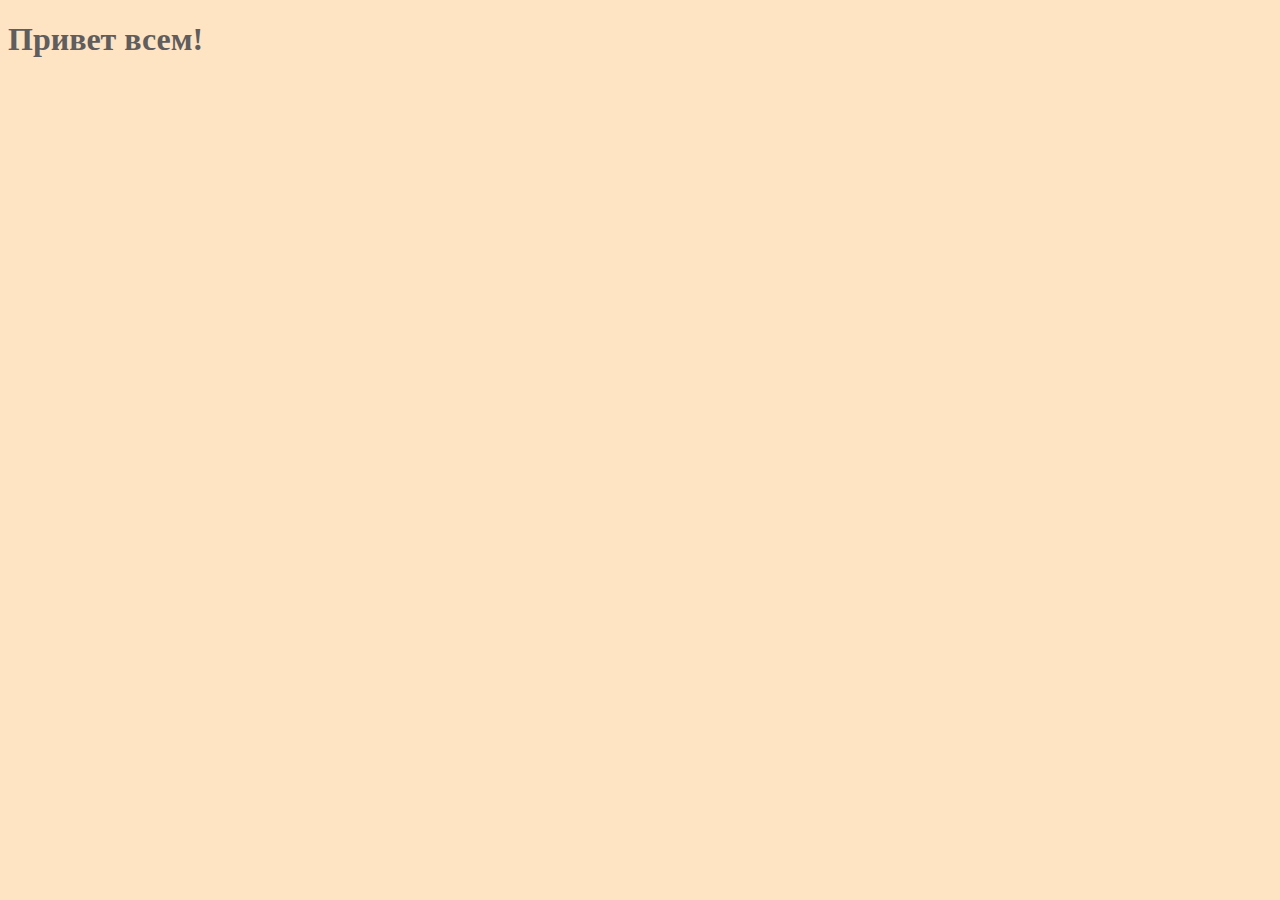
<file: index.html>
<!DOCTYPE html>
<html lang="en">
<head>
    <meta charset="UTF-8">
    <meta http-equiv="X-UA-Compatible" content="IE=edge">
    <meta name="viewport" content="width=device-width, initial-scale=1.0">
    <link rel="stylesheet" href="styles.css">
    <title>Название</title>
</head>
<body>
    <h1>Привет всем!</h1>
</body>
</html>
</file>
<file: styles.css>
body {
    background-color: bisque;
    color: rgb(95, 93, 93)
}
</file>
